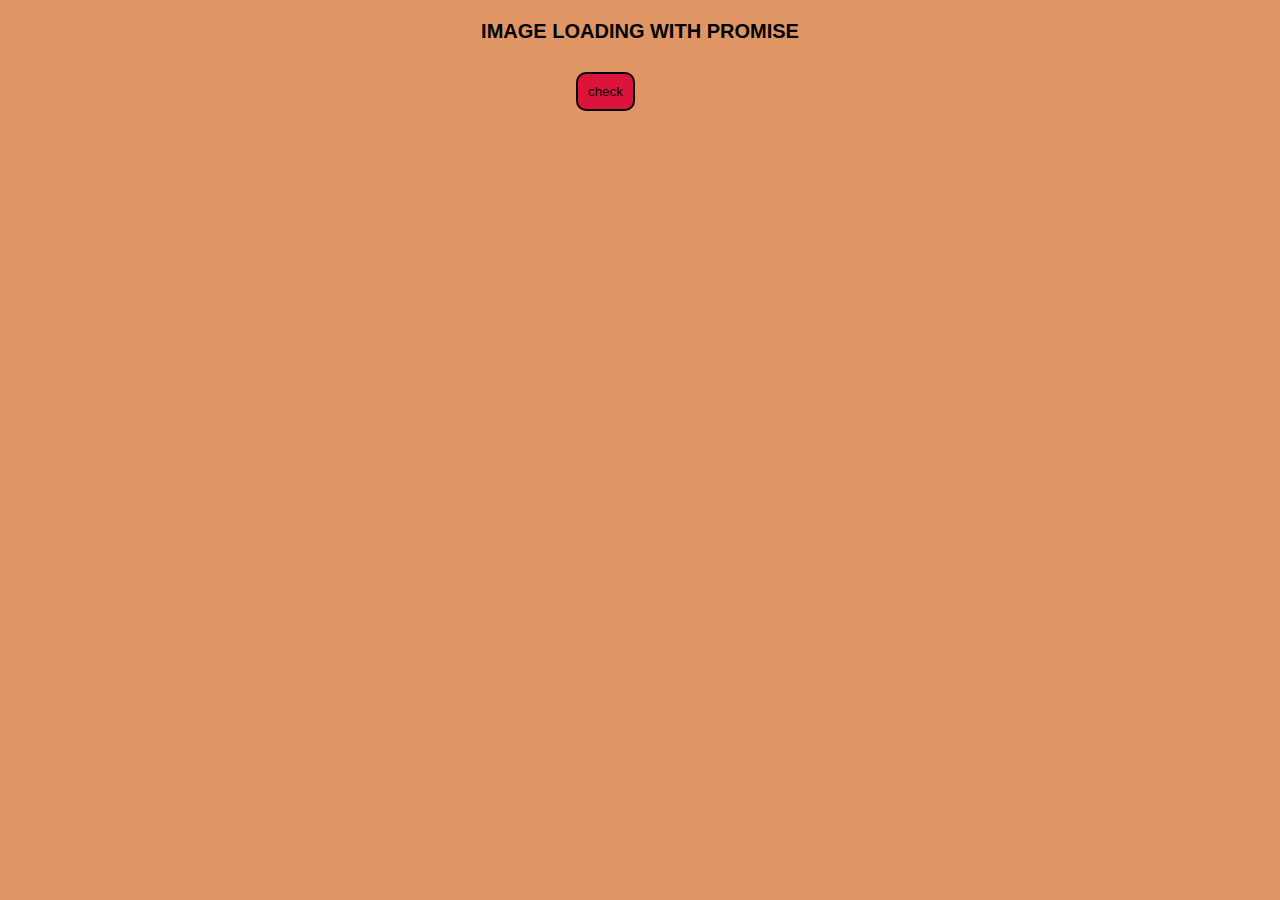
<file: TASK-1/index.html>
<!DOCTYPE html>
<html lang="en">
<head>
    <meta charset="UTF-8">
    <meta name="viewport" content="width=device-width, initial-scale=1.0">
    <title>IMAGE LOADING WITH PROMISE</title>
    <link rel="stylesheet" href="index.css">
</head>
<body>
    <h3 class="title">IMAGE LOADING WITH PROMISE</h3>
    <input type="submit"  id="submitting_btn" value="check" class="submit-btn"/>
    <div class="image-container">
        
        <!-- <img src="naruto.jpg"  class="naruto" alt="image-of-naruto" width="200px" height="200px"/> -->
    </div>
    <script src="index.js">

    </script>
</body>
</html>
</file>
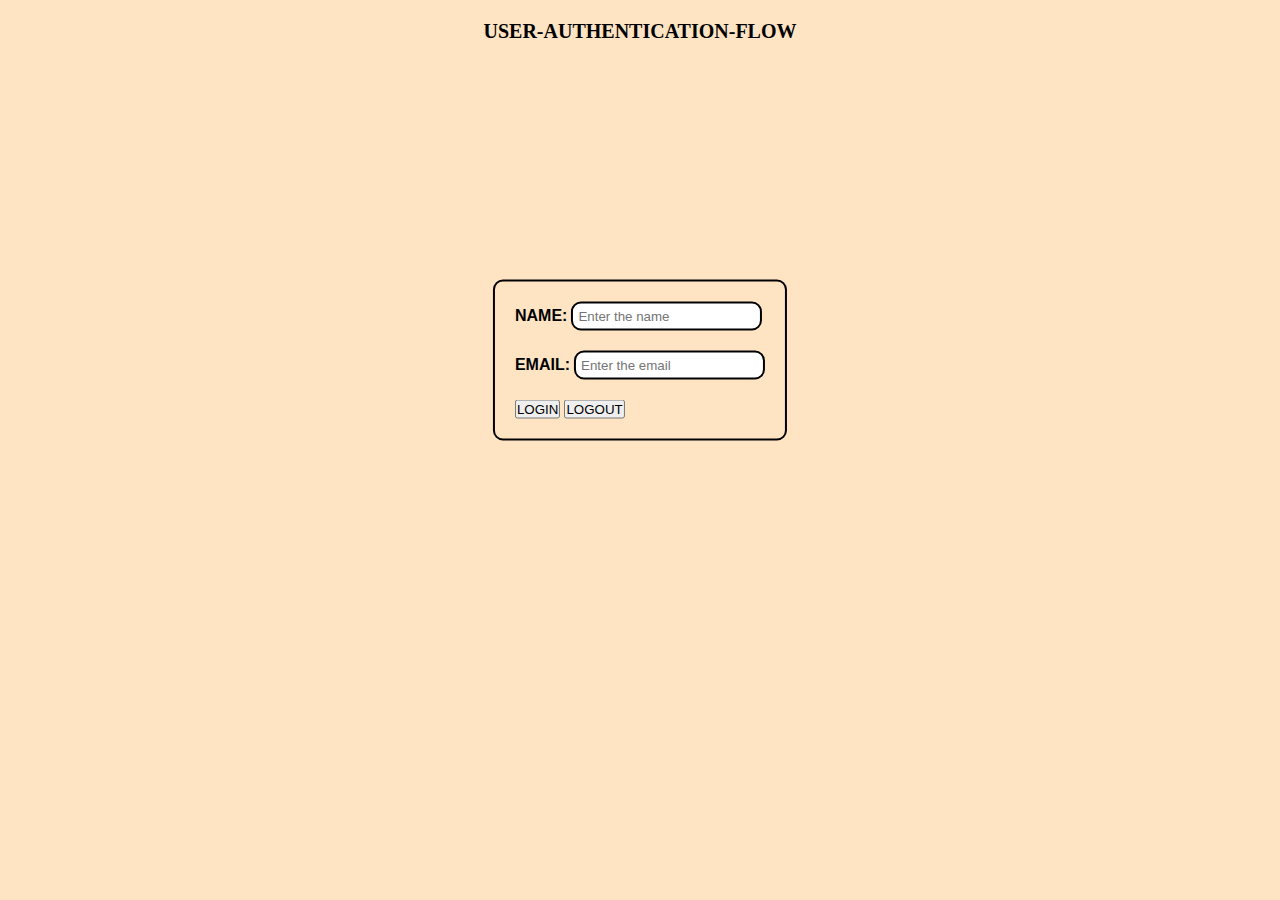
<file: TASK-2/index.html>
<!DOCTYPE html>
<html lang="en">
<head>
    <meta charset="UTF-8">
    <meta name="viewport" content="width=device-width, initial-scale=1.0">
    <title>USER-AUTHENTICATION</title>
    <link rel="stylesheet" href="index.css">
</head>
<body>
    <h3 class='title'>USER-AUTHENTICATION-FLOW</h3>
    <div class="complete" id="complete_1">
        <label class="name">NAME:</label>
        <input type="text" class="text-box" id="text-1" placeholder="Enter the name"/><br/>
        <label class="name">EMAIL:</label>
        <input type="email" class="text-box" id="email-1" placeholder="Enter the email"><br/>
        <input type="submit"  value="LOGIN" class="submit" id="submit-btn"/>
        <input type="submit" value="LOGOUT" class="logout" id="logout"/>
    </div>
    <div id="title-2">

    </div>
    <script src="index.js"></script>
</body>
</html>
</file>
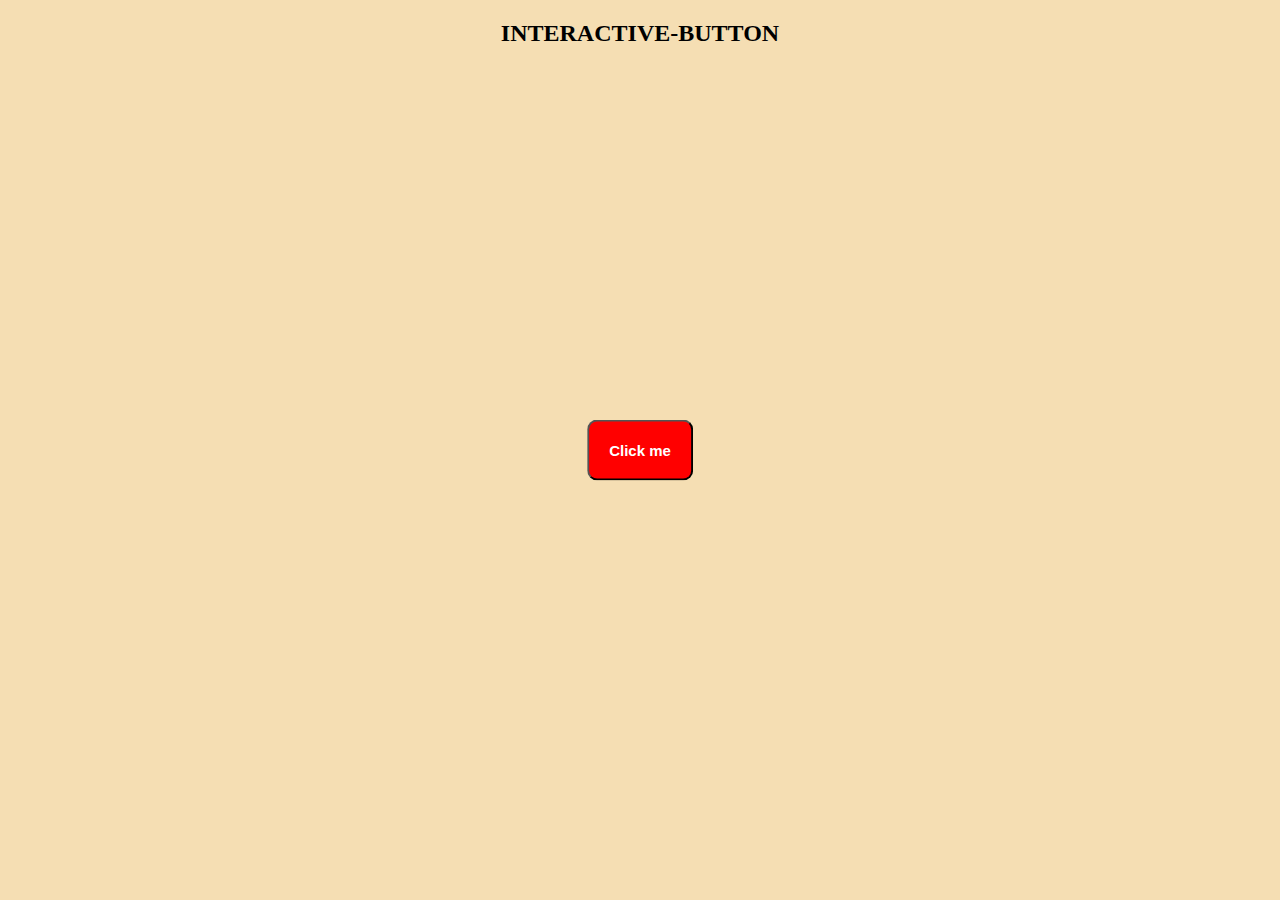
<file: TASK-3/index.html>
<!DOCTYPE html>
<html lang="en">
<head>
    <meta charset="UTF-8">
    <meta name="viewport" content="width=device-width, initial-scale=1.0">
    <title>TASK-3</title>
    <link rel="stylesheet" href="index.css"> 
</head>
<body>
    <h2 class="title">INTERACTIVE-BUTTON</h2>
    <input type="submit" value="Click me" class="submit-btn" id="submit"/>
    <script src="index.js">

    </script>
    
</body>
</html>
</file>
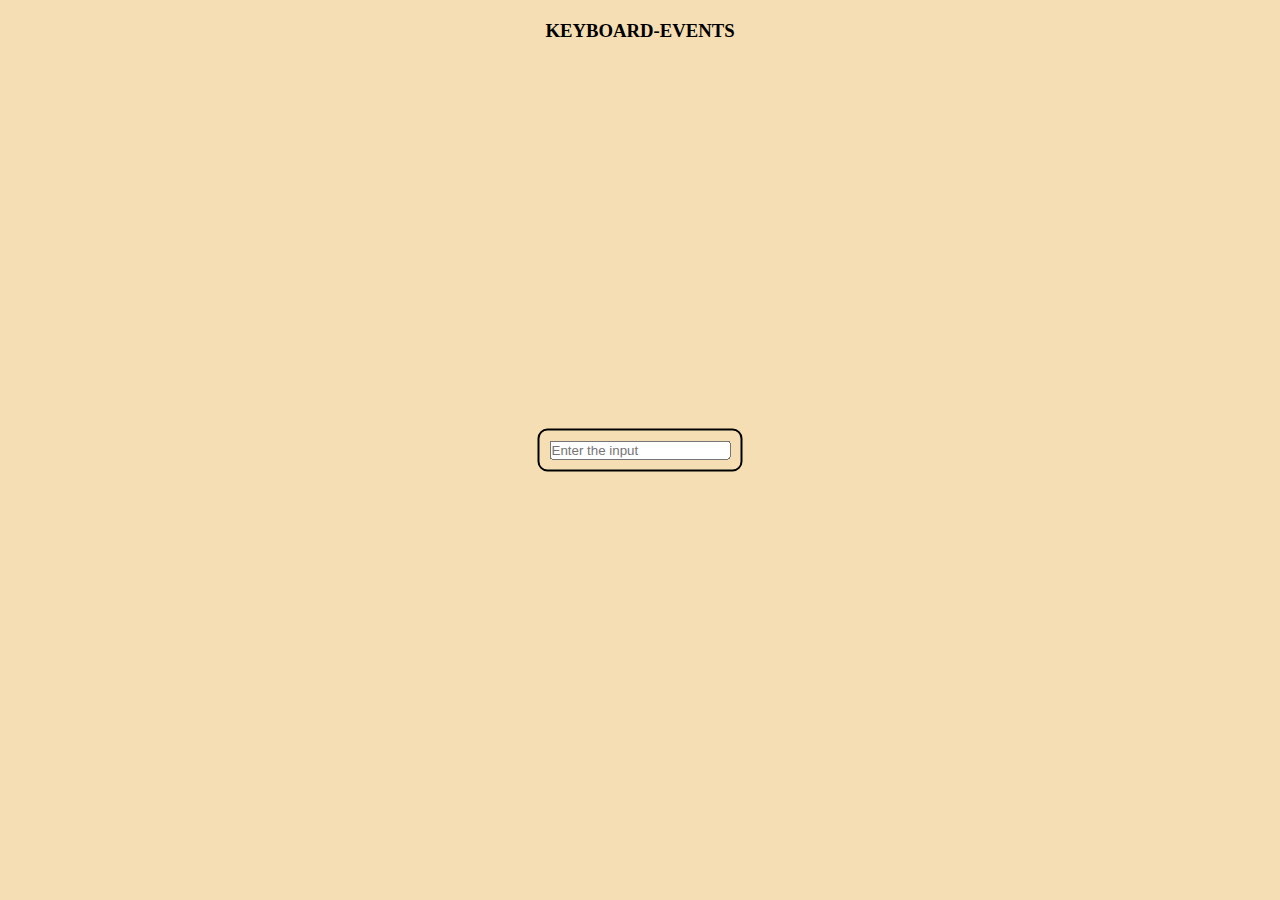
<file: TASK-5/index.html>
<!DOCTYPE html>
<html lang="en">
<head>
    <meta charset="UTF-8">
    <meta name="viewport" content="width=device-width, initial-scale=1.0">
    <title>KEYBOARD EVENTS</title>
    <link rel="stylesheet" href="index.css">
</head>
<body>
    <h3 class="title">KEYBOARD-EVENTS</h3>
    <div class="complete" id="complete_task">
        <input type="text" class="text" id="text-box" placeholder="Enter the input"/>
        <p></p>
    </div>
    <script src="index.js">

    </script>
</body>
</html>
</file>
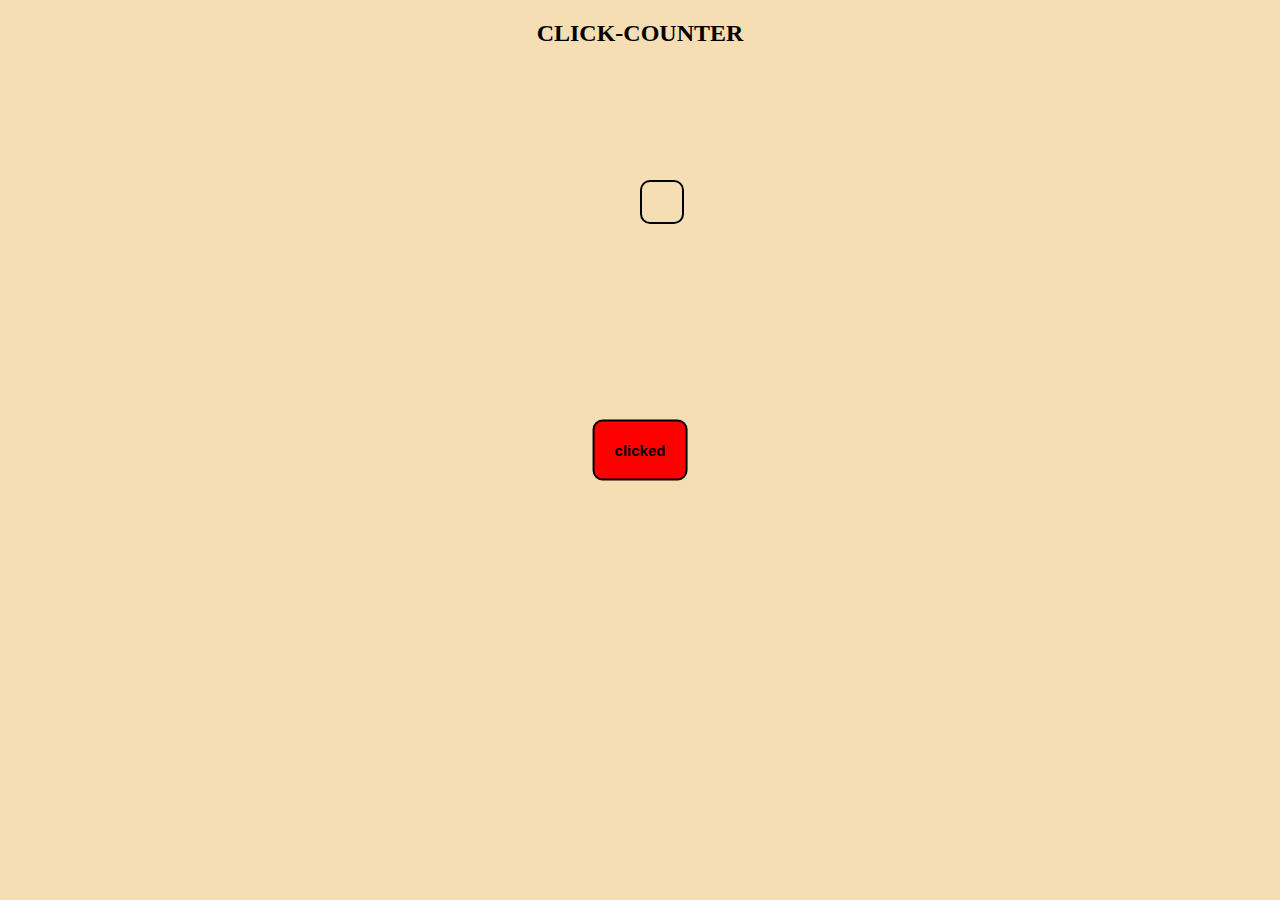
<file: TASK-6/index.html>
<!DOCTYPE html>
<html lang="en">
<head>
    <meta charset="UTF-8">
    <meta name="viewport" content="width=device-width, initial-scale=1.0">
    <title>CLICK COUNTER</title>
    <link rel="stylesheet" href="index.css">
</head>
<body>
    <h2 class="title">CLICK-COUNTER</h2>
    <input type="submit" value="clicked"  id='submit' class="submit-btn"/>
    <p id="display" class="displaying"></p>
    <script src="index.js">

    </script>
</body>
</html>
</file>
<file: TASK-1/index.css>
*
{
    margin:0;
    padding:0
}
body
{
    background-color:#e09664;
}
.title
{
    text-align: -webkit-center;
    font-size: 20px;
    font-weight: bold;
    margin-top: 20px;
    font-family: sans-serif;
}
.naruto
{
    border:2px solid black;
    border-radius: 10px;
    width:15%;
    height:35%;
    position:absolute;
    left:50%;
    transform:translate(-50%,-50%);
    top:50%;
}

.image-container
{
    margin-top:40px;
}

.javascript_images
{
    height:200px;
    border:2px solid black;
    border-radius: 10px;
    width:200px;
}

.submit-btn
{
    position:absolute;
    top:8%;
    left:45%;
    border:2px solid black;
    border-radius: 10px;
    padding:10px;
    background-color: crimson;
    cursor:pointer;
    margin-bottom:10px;
}

.submit-btn:hover{
    background-color: aqua;
}
</file>
<file: TASK-2/index.css>
*
{
    margin:0;
    padding:0;
}
body
{
    background-color: bisque;
}
.title
{
    text-align: -webkit-center;
    font-size: 20px;
    font-weight: bold;
    margin-top:20px;
}
.complete
{
    position:absolute;
    top:40%;
    left:50%;
    transform:translate(-50%,-50%);
    border:2px solid black;
    border-radius: 10px;
    padding:20px;
}
.name
{
    font-size: 16px;
    font-weight:bold;
    font-family: sans-serif;

}
.text-box
{
    border:2px solid black;
    padding:5px;
    border-radius: 10px;
    margin-bottom:20px;
}


.mlists
{
    border:2px solid black;
    border-radius: 10px;
    padding:10px;
    font-size: 15px;
    font-weight:bold;
    width:fit-content;
}
</file>
<file: TASK-3/index.css>
*
{
    margin:0;
    padding:0
}
body
{
    background-color: wheat;
}
.title
{
    text-align: -webkit-center;
    margin-top:20px;
}
.submit-btn
{
    position:absolute;
    top:50%;
    left:50%;
    transform: translate(-50%,-50%);
    padding:20px;
    background-color: red;
    border-radius: 10px;
    color:white;
    font-size: 15px;
    font-weight: bold;
    cursor: pointer;
}

.submit-btn:hover
{
background-color: green;
}

.submitted
{
    background-color: yellowgreen;
}
</file>
<file: TASK-5/index.css>
*
{
    margin:0;
    padding:0
}
body{
    background-color: wheat;

}
.title
{
    text-align: -webkit-center;
    margin-top:20px;
    font-weight: bold;
}
.complete
{
    border:2px solid black;
    border-radius: 10px;
    padding:10px;
    position:absolute;
    top:50%;
    left:50%;
    transform:translate(-50%,-50%);
}
</file>
<file: TASK-6/index.css>
*
{
    margin:0;
    padding:0
}
body
{
    background-color: wheat;
}

.title
{
    text-align: -webkit-center;
    margin-top:20px;
}

.submit-btn
{
    border:2px solid black;
    border-radius:10px;
    padding:20px;
    font-size: 15px;
    font-weight:bold;
    font-family: sans-serif;
    position:absolute;
    left:50%;
    top:50%;
    transform:translate(-50%,-50%);
    background-color: red;
    cursor:pointer;
}
.displaying
{
    font-size:20px;
    font-weight:bold;
    position:absolute;
    left:50%;
    top:20%;
    border:2px solid black;
    padding:20px;
    border-radius: 10px;
}
</file>
